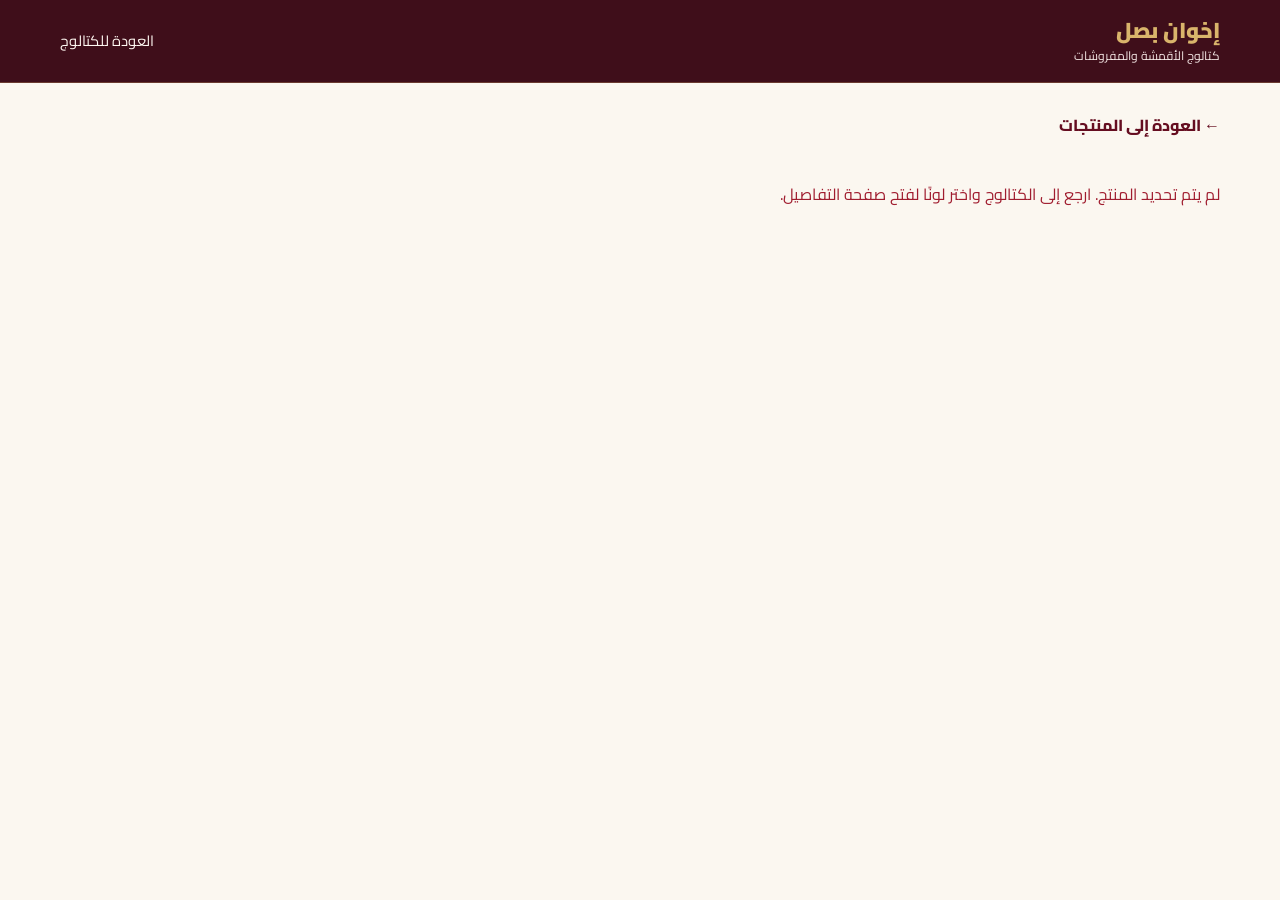
<file: product.html>
<!doctype html>
<html lang="ar" dir="rtl">
<head>
  <meta charset="utf-8">
  <meta name="viewport" content="width=device-width, initial-scale=1">
  <meta name="theme-color" content="#650d20">
  <meta name="description" content="تفاصيل موديلات أقمشة إخوان بصل، الألوان المتاحة، صور الخامة والمقاسات.">
  <title>تفاصيل المنتج | إخوان بصل</title>
  <link rel="preconnect" href="https://fonts.googleapis.com">
  <link rel="preconnect" href="https://fonts.gstatic.com" crossorigin>
  <link href="https://fonts.googleapis.com/css2?family=Cairo:wght@400;500;600;700;800;900&display=swap" rel="stylesheet">
  <link rel="stylesheet" href="style.css">
  <link rel="stylesheet" href="product-page.css">
  <script src="product-page.js" defer></script>
</head>
<body>
<header class="site-header">
  <div class="container header-inner">
    <a class="brand" href="index.html"><span><strong>إخوان بصل</strong><small>كتالوج الأقمشة والمفروشات</small></span></a>
    <nav aria-label="التنقل الرئيسي"><a href="index.html#catalog">العودة للكتالوج</a></nav>
  </div>
</header>
<main class="container detail-page">
  <a class="back-link" href="index.html#catalog">← العودة إلى المنتجات</a>
  <div id="detail-status" class="status-message" role="status" aria-live="polite">جارٍ تحميل تفاصيل المنتج...</div>
  <article id="detail-product" hidden>
    <div class="detail-head"><div><p class="eyebrow">تفاصيل المنتج واللون</p><h1 id="detail-name"></h1><p id="detail-model" class="detail-model"></p></div><span id="detail-width" class="width-badge"></span></div>
    <p id="detail-description" class="product-description detail-description"></p>
    <div class="detail-layout">
      <section class="detail-gallery" aria-label="صور المنتج">
        <img id="detail-main-image" class="detail-main-image" alt="" role="button" tabindex="0">
        <div id="detail-thumbnails" class="detail-thumbnails"></div>
        <p class="detail-hint">اضغط على الصورة الرئيسية لعرضها بحجم أكبر، أو اختر صورة مصغرة لتبديل العرض.</p>
      </section>
      <section class="detail-info">
        <h2>اختر اللون</h2><div id="detail-colors" class="detail-colors"></div>
        <h2>التفاصيل الفنية</h2><div id="detail-tech" class="technical-details"></div>
        <span class="availability">متوفر ✓</span>
        <button type="button" id="detail-whatsapp" class="whatsapp-button">💬 اسأل عن السعر على واتساب</button>
      </section>
    </div>
  </article>
</main>
<dialog id="detail-image-dialog" class="image-dialog detail-image-dialog" aria-label="عرض الصورة بالحجم الكبير"><div class="dialog-top"><strong>عرض الصورة</strong><button id="detail-image-close" class="icon-button" type="button" aria-label="إغلاق">×</button></div><img id="detail-large-image" class="detail-large-image" alt=""></dialog>
<dialog id="detail-manager-dialog" class="manager-dialog" aria-labelledby="detail-manager-title"><div class="dialog-top"><div><strong id="detail-manager-title">اختر مدير المبيعات</strong><small>سيتم إرسال اسم المنتج والمقاس واللون المحدد إلى واتساب.</small></div><button id="detail-manager-close" class="icon-button" type="button" aria-label="إغلاق">×</button></div><div class="manager-options"><button type="button" class="manager-option" data-manager="ahmed">د أحمد بصل</button><button type="button" class="manager-option" data-manager="hossam">د حسام بصل</button></div></dialog>
</body>
</html>
</file>
<file: style.css>
:root{--wine:#650d20;--wine-deep:#390713;--gold:#d9b46b;--cream:#fbf7f0;--ink:#261b1d;--muted:#786b6c;--line:#eadfdc;--shadow:0 18px 45px rgba(54,12,25,.10)}
*{box-sizing:border-box}html{scroll-behavior:smooth}body{margin:0;color:var(--ink);background:var(--cream);font-family:"Cairo",Tahoma,sans-serif;line-height:1.8}a{color:inherit;text-decoration:none}button,input{font:inherit}.container{width:min(1160px,calc(100% - 36px));margin-inline:auto}
.site-header{position:sticky;top:0;z-index:20;color:#fff;background:rgba(57,7,19,.97);border-bottom:1px solid rgba(217,180,107,.28);backdrop-filter:blur(12px)}.header-inner,.brand,nav,.footer-inner{display:flex;align-items:center}.header-inner{min-height:82px;justify-content:space-between;gap:24px}.brand{gap:12px}.brand img{width:56px;height:56px;object-fit:contain;border-radius:10px}.brand strong{display:block;color:var(--gold);font-size:1.35rem;font-weight:900;line-height:1.4}.brand small{display:block;color:#f4e7e5;font-size:.76rem}nav{gap:clamp(12px,3vw,30px)}nav a{color:#fff8f2;font-size:.92rem}nav a:hover{color:var(--gold)}
.hero{color:white;background:radial-gradient(ellipse at 80% 20%,rgba(217,180,107,.17),transparent 38%),linear-gradient(125deg,var(--wine-deep),var(--wine) 58%,#7b1730);min-height:350px;display:flex;align-items:center}.hero-content{padding-block:55px}.eyebrow{color:#a77a35;font-weight:800;font-size:.82rem;margin:0 0 8px}.hero .eyebrow{color:var(--gold)}.hero h1{margin:0;font-size:clamp(2rem,6vw,4rem);line-height:1.3;font-weight:900}.hero h1 span{color:var(--gold)}.hero-content>p:not(.eyebrow){max-width:620px;color:#f3e7e6;font-size:1.03rem;margin:14px 0 26px}.primary-button{display:inline-flex;padding:11px 22px;color:#32110f;background:linear-gradient(135deg,#f0d99e,var(--gold));border-radius:10px;font-weight:800}
.catalog-section{padding-block:42px 20px}.catalog-tight{padding-top:20px;padding-bottom:70px}.section-heading{display:flex;justify-content:space-between;align-items:end;gap:24px;margin-bottom:22px}.section-heading h2{margin:0;font-size:clamp(1.6rem,3vw,2.2rem)}.section-subtitle{margin:6px 0 0;color:var(--muted)}.search-wrap{display:block;width:min(330px,100%)}.search-wrap input{width:100%;border:1px solid var(--line);background:white;border-radius:12px;padding:12px 15px;outline:none}.search-wrap input:focus{border-color:var(--gold);box-shadow:0 0 0 3px rgba(217,180,107,.18)}.filter-row{display:flex;gap:9px;flex-wrap:wrap;margin-bottom:12px}.filter-chip{cursor:pointer;border:1px solid var(--line);border-radius:999px;background:white;color:#55464a;padding:7px 17px;font-weight:700}.filter-chip.active,.filter-chip:hover{color:white;background:var(--wine);border-color:var(--wine)}.status-message{color:var(--muted);padding:18px 0}.status-message.error{color:#a01d2f}.product-grid{display:grid;grid-template-columns:1fr;gap:24px}.product-card{overflow:hidden;background:#fffdfb;border:1px solid var(--line);border-radius:18px;box-shadow:var(--shadow)}.product-head{display:flex;justify-content:space-between;gap:12px;padding:20px 20px 12px}.product-head h3{margin:0;font-size:1.35rem}.product-head p{margin:7px 0 0;color:var(--muted);font-size:.9rem}.product-head .model-label{display:inline-flex;align-items:center;gap:7px;flex-wrap:wrap;color:#9a773d;font-size:1.08rem;font-weight:900;letter-spacing:.15px;line-height:1.5}.model-label span{font-size:.9em;color:var(--muted);font-weight:700}.width-badge{flex:0 0 auto;align-self:start;padding:5px 10px;color:var(--wine);background:#f5e9d1;border-radius:8px;font-size:.85rem;font-weight:800}.product-description{padding:0 20px 14px;margin:0;color:#695c5e;font-size:.92rem}.technical-details{margin:0 20px 16px;padding:12px 14px;background:#f8f0e8;border-radius:10px;font-size:.88rem}.technical-details p{margin:3px 0}.main-product-image{display:block;width:calc(100% - 32px);max-height:390px;aspect-ratio:1.4/1;object-fit:cover;margin:0 16px 16px;border-radius:12px;background:#eee5e1}.color-list{display:grid;grid-template-columns:repeat(3,minmax(0,1fr));gap:10px;padding:0 16px 18px}.color-item{min-width:0;border:1px solid var(--line);border-radius:12px;padding:8px;background:white;cursor:pointer}.color-item.selected{border:2px solid var(--gold);padding:7px;box-shadow:0 0 0 2px rgba(217,180,107,.12)}.color-preview{display:block;width:100%;aspect-ratio:1.35/1;object-fit:cover;background:#eee5e1;border-radius:8px}.color-name{display:block;font-weight:800;margin:6px 2px 2px;text-align:center}.color-meta{display:flex;align-items:center;justify-content:center}.photo-button{border:0;background:transparent;color:var(--wine);font-weight:800;padding:2px;cursor:pointer;font-size:.8rem}.missing-image{display:grid;place-items:center;color:#8a777a;font-size:.8rem}.product-actions{padding:0 16px 18px}.whatsapp-button{display:block;width:100%;border:0;border-radius:11px;background:#167c48;color:#fff;padding:12px 16px;font-weight:800;cursor:pointer}.whatsapp-button:hover{background:#11683c}.availability{display:inline-flex;margin:0 20px 18px;color:#167344;background:#e7f5eb;border-radius:8px;padding:3px 10px;font-size:.85rem;font-weight:800}
.site-footer{background:var(--wine-deep);color:#f4e7e5}.footer-inner{min-height:66px;justify-content:space-between;gap:14px;font-size:.85rem}.image-dialog,.manager-dialog{width:min(900px,calc(100% - 24px));max-width:none;max-height:92vh;padding:16px;border:1px solid rgba(217,180,107,.5);border-radius:18px;color:var(--ink);background:#fffaf5;box-shadow:0 25px 100px rgba(0,0,0,.4)}.image-dialog::backdrop,.manager-dialog::backdrop{background:rgba(25,4,10,.82);backdrop-filter:blur(4px)}.dialog-top{display:flex;justify-content:space-between;align-items:center;gap:12px;padding-bottom:10px}.dialog-top strong,.dialog-top small{display:block}.dialog-top small{color:var(--muted)}.icon-button{border:0;border-radius:50%;width:38px;height:38px;background:#f0e4dd;font-size:1.6rem;cursor:pointer}.dialog-main{display:grid;grid-template-columns:44px minmax(0,1fr) 44px;align-items:center;gap:8px}.dialog-main img{width:100%;max-height:68vh;object-fit:contain;border-radius:10px;background:#f0e8e2}.gallery-arrow{border:0;border-radius:50%;width:40px;height:40px;cursor:pointer;color:white;background:var(--wine);font-size:1.5rem}.dialog-dots{display:flex;justify-content:center;gap:8px;padding-top:12px}.dialog-dot{width:9px;height:9px;border:0;border-radius:50%;background:#d5c4bd;cursor:pointer}.dialog-dot.active{background:var(--wine)}.manager-options{display:grid;grid-template-columns:1fr 1fr;gap:12px;padding-top:12px}.manager-option{padding:14px;border:1px solid var(--line);border-radius:12px;background:white;color:var(--wine);font-weight:800;cursor:pointer}.manager-option:hover{background:#f6ecdd;border-color:var(--gold)}.sr-only{position:absolute;width:1px;height:1px;padding:0;margin:-1px;overflow:hidden;clip:rect(0,0,0,0);white-space:nowrap;border:0}
@media(max-width:760px){.header-inner{min-height:72px}.brand img{width:45px;height:45px}.brand strong{font-size:1.12rem}.brand small{font-size:.68rem}nav{gap:12px}nav a{font-size:.78rem}.hero{min-height:320px}.section-heading{align-items:stretch;flex-direction:column;gap:14px}.search-wrap{width:100%}.product-grid{grid-template-columns:1fr}.color-list{grid-template-columns:repeat(3,minmax(0,1fr))}}
@media(max-width:430px){.container{width:calc(100% - 24px)}.header-inner{flex-wrap:wrap;justify-content:center;padding-block:9px;gap:7px}nav{width:100%;justify-content:center;padding-bottom:3px}.color-list{gap:7px;padding-inline:10px}.product-head{padding-inline:14px}.product-description{padding-inline:14px}.main-product-image{width:calc(100% - 24px);margin-inline:12px}.footer-inner{flex-direction:column;justify-content:center;padding-block:12px}.manager-options{grid-template-columns:1fr}}

/* تحسينات تفاعلية لإصداري فروع وهامر */
.color-item:focus-visible,.photo-button:focus-visible,.whatsapp-button:focus-visible,.manager-option:focus-visible,.filter-chip:focus-visible{outline:3px solid #c99b4d;outline-offset:3px}
.color-item[aria-pressed="true"] .color-name{color:var(--wine)}
.main-product-image{transition:opacity .18s ease}
@media(prefers-reduced-motion:reduce){.main-product-image{transition:none}}

/* إبراز أسماء الموديلات وإزالة الإحساس بتقسيمات إدارية داخل واجهة العميل */
#catalog{scroll-margin-top:18px}#catalog-title{color:var(--wine);font-weight:900;letter-spacing:.2px}

/* تحديثات كتالوج الموديلات الأربعة وروابط الألوان */
.product-grid{grid-template-columns:repeat(2,minmax(0,1fr));align-items:start}
.product-card{min-width:0}
.main-image-link{display:block;margin:0 16px 16px;border-radius:12px;overflow:hidden;background:#eee5e1}
.main-image-link .main-product-image{width:100%;margin:0;border-radius:0;aspect-ratio:1.45/1;object-fit:cover}
.color-item{overflow:hidden}
.color-link{display:block;color:inherit;text-decoration:none;border-radius:8px}
.color-link:focus-visible,.main-image-link:focus-visible{outline:3px solid #c99b4d;outline-offset:3px}
.color-link:hover .color-name{color:var(--wine)}
.image-load-error{object-fit:contain;min-height:60px;background:#f3ebe5;color:#8a777a}
@media(max-width:820px){.product-grid{grid-template-columns:1fr}}
</file>
<file: product-page.css>
/* تنسيقات صفحة تفاصيل المنتج */
.detail-page{padding-top:28px;padding-bottom:60px}
.back-link{display:inline-block;color:#650d20;font-weight:800;margin:0 0 22px}
.detail-head{display:flex;align-items:center;justify-content:space-between;gap:16px;flex-wrap:wrap}
.detail-head h1{font-size:clamp(1.8rem,5vw,3rem);margin:4px 0}
.detail-model,.detail-hint{color:#756b69}
.detail-model{font-size:1.18rem;font-weight:900;line-height:1.6}
.detail-description{padding-inline:0;margin-top:16px}
.detail-layout{display:grid;grid-template-columns:minmax(0,1.15fr) minmax(280px,.85fr);gap:24px;margin-top:24px}
.detail-gallery,.detail-info{background:#fff;border:1px solid #e8dfda;border-radius:22px;padding:18px;min-width:0}
.detail-main-image{display:block;width:100%;max-height:65vh;object-fit:contain;border-radius:16px;background:#f8f1eb;cursor:zoom-in}
.detail-main-image:focus-visible{outline:3px solid #c99b4d;outline-offset:3px}
.detail-thumbnails{display:grid;grid-template-columns:repeat(3,minmax(0,1fr));gap:10px;margin-top:12px}
.detail-thumbnail{border:2px solid #e7ded8;border-radius:12px;padding:4px;background:#fff;cursor:pointer}
.detail-thumbnail.active{border-color:#d3b16a}
.detail-thumbnail img{width:100%;height:110px;object-fit:cover;border-radius:8px;display:block}
.detail-colors{display:grid;grid-template-columns:repeat(2,minmax(0,1fr));gap:8px;margin-bottom:22px}
.detail-color{padding:10px;border:1px solid #e5dbd5;border-radius:12px;background:#fff;font:inherit;cursor:pointer}
.detail-color.active{border:2px solid #d3b16a;background:#fff9ec;font-weight:800}
.detail-color:focus-visible,.detail-thumbnail:focus-visible{outline:3px solid #c99b4d;outline-offset:2px}
.detail-info h2{font-size:1.25rem;margin:8px 0 12px}
.detail-info .whatsapp-button{width:100%;margin-top:20px;border:0;cursor:pointer;font:inherit}
.detail-large-image{display:block;max-width:min(90vw,1100px);max-height:75vh;object-fit:contain;margin:auto}
.detail-image-dialog{max-width:95vw}
.detail-info .technical-details{margin:0 0 18px}
@media(max-width:720px){.detail-layout{grid-template-columns:1fr}.detail-page{padding-top:18px}.detail-gallery,.detail-info{padding:12px}.detail-thumbnail img{height:90px}}
</file>
